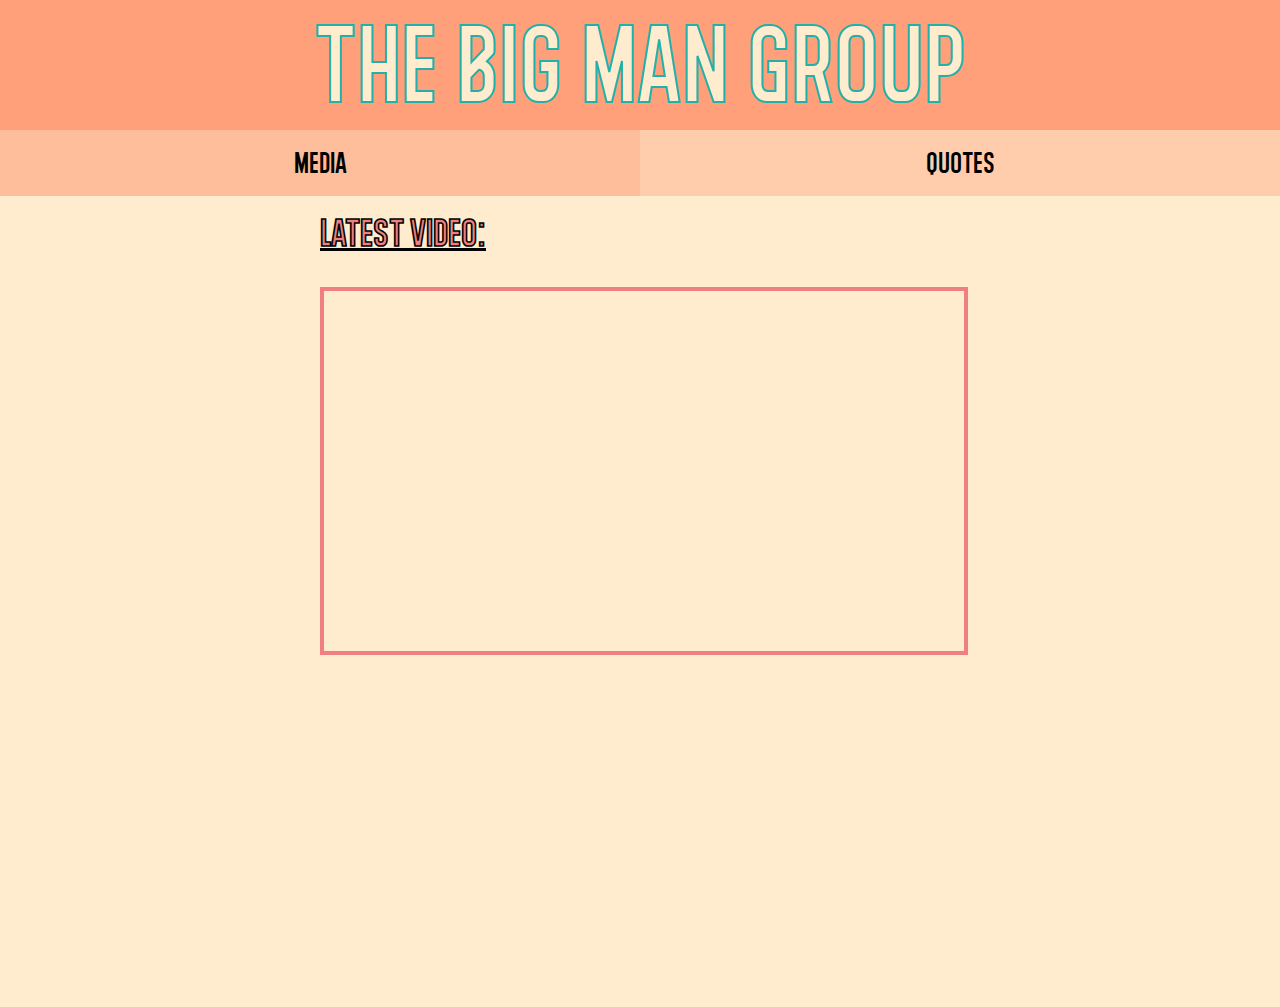
<file: index.html>
<html>
    <head>
        <title>The Big Man Group</title>
        <link rel="stylesheet" href="styles/index.min.css">
        <link href="styles/BrooklineWebkit/stylesheet.css" rel="stylesheet">
        <link rel="icon" type="image/png" href="images/favicon.png"/>
    </head>

    <body onload="clickDefault()">
        <!--Header bar and tabs-->
        <div class="header">
            <p id="hdrbmg">The Big Man Group</p>
            <div class="tabsystem">
                <button class="tabButt" id="default" onclick="tabSelect(event,'media')">Media</button>
                <button class="tabButt" onclick="tabSelect(event,'quotes')">Quotes</button>
            </div>
        </div>
        <!--Media container div-->
        <div id="media" class="content">
            <div class="latest"><p id="latetext">Latest video:</p></div>
            <div class='embed-container'>
                <iframe src='https://www.youtube.com/embed/F0T4ikZCECk' frameborder='0' allowfullscreen></iframe>
            </div>
        </div>
        <!--Quote generator div-->
        <div id="quotes" class="content">
            <h1 id="text-quo">Big Man Quote</h1>
            <h2 id="bigquote">If you're seeing this, our generator failed to generate a quote! That's an oopsie.</h2>
            <h3 id="quoteman">Oopsie doopsie we did a big stinky!</h3>
            <button id="newQuote" onclick="getQuote()">Get new quote</button>
        </div>
        <script src="scripts/index.min.js"></script>
    </body>
</html>
</file>
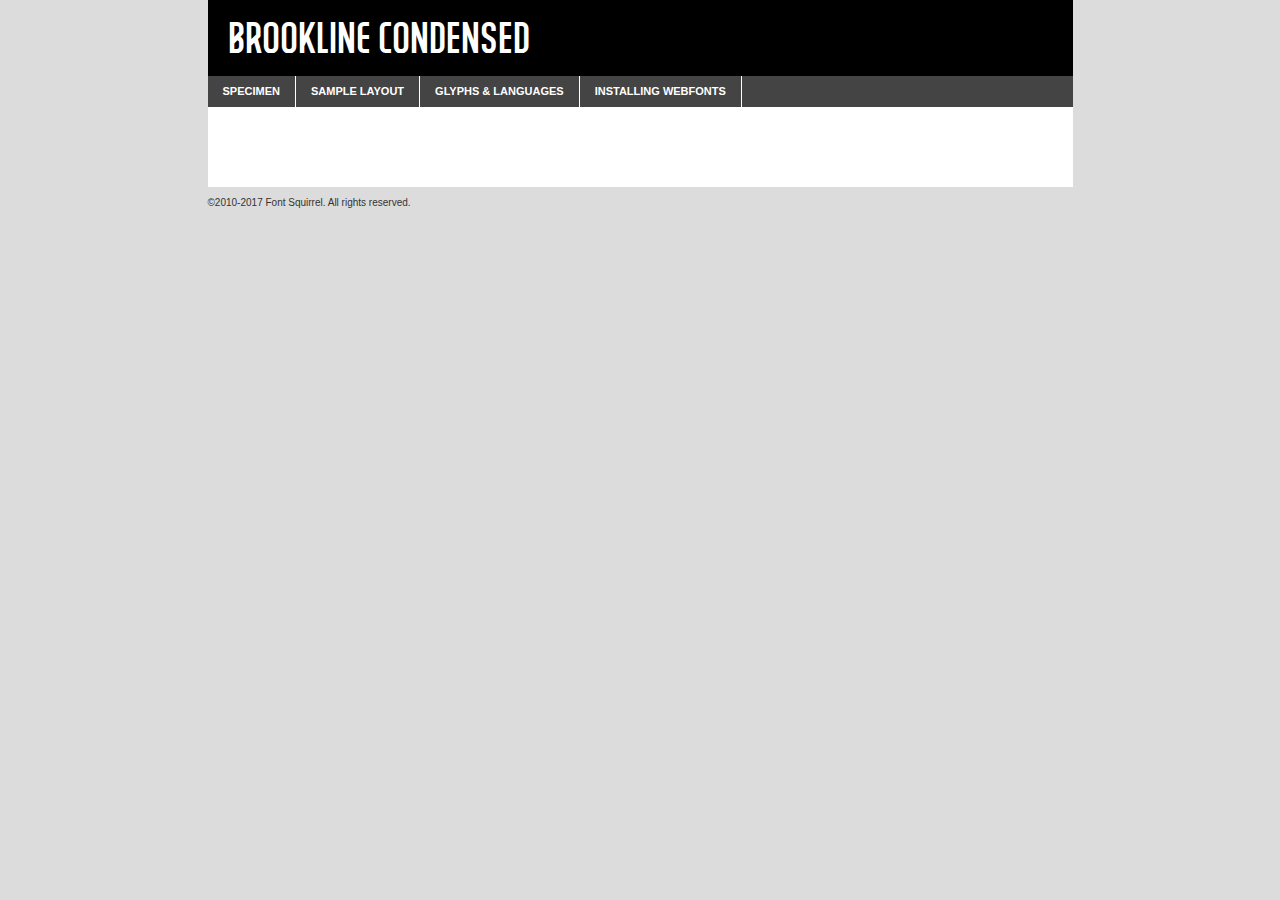
<file: BrooklineWebkit/brookline-demo.html>
<!DOCTYPE html PUBLIC "-//W3C//DTD XHTML 1.0 Transitional//EN"
	"http://www.w3.org/TR/xhtml1/DTD/xhtml1-transitional.dtd">

<html xmlns="http://www.w3.org/1999/xhtml" xml:lang="en" lang="en">
<head>
	<meta http-equiv="Content-Type" content="text/html; charset=utf-8" />
	<script src="http://ajax.googleapis.com/ajax/libs/jquery/1.7.2/jquery.min.js" type="text/javascript" charset="utf-8"></script>
	<script type="text/javascript">
	(function($){$.fn.easyTabs=function(option){var param=jQuery.extend({fadeSpeed:"fast",defaultContent:1,activeClass:'active'},option);$(this).each(function(){var thisId="#"+this.id;if(param.defaultContent==''){param.defaultContent=1;}
	if(typeof param.defaultContent=="number")
	{var defaultTab=$(thisId+" .tabs li:eq("+(param.defaultContent-1)+") a").attr('href').substr(1);}else{var defaultTab=param.defaultContent;}
	$(thisId+" .tabs li a").each(function(){var tabToHide=$(this).attr('href').substr(1);$("#"+tabToHide).addClass('easytabs-tab-content');});hideAll();changeContent(defaultTab);function hideAll(){$(thisId+" .easytabs-tab-content").hide();}
	function changeContent(tabId){hideAll();$(thisId+" .tabs li").removeClass(param.activeClass);$(thisId+" .tabs li a[href=#"+tabId+"]").closest('li').addClass(param.activeClass);if(param.fadeSpeed!="none")
	{$(thisId+" #"+tabId).fadeIn(param.fadeSpeed);}else{$(thisId+" #"+tabId).show();}}
	$(thisId+" .tabs li").click(function(){var tabId=$(this).find('a').attr('href').substr(1);changeContent(tabId);return false;});});}})(jQuery);
	</script>
	<link rel="stylesheet" href="specimen_files/specimen_stylesheet.css" type="text/css" charset="utf-8" />
	<link rel="stylesheet" href="stylesheet.css" type="text/css" charset="utf-8" />

	<style type="text/css">
					body{
				font-family: 'brooklinecondensed';
							}
		</style>

	<title>BROOKLINE Condensed Specimen</title>
	
	
	<script type="text/javascript" charset="utf-8">
		$(document).ready(function() {
			$('#container').easyTabs({defaultContent:1});
		});
	</script>
</head>

<body>
<div id="container">
	<div id="header">
		BROOKLINE Condensed	</div>
	<ul class="tabs">
		<li><a href="#specimen">Specimen</a></li>
		<li><a href="#layout">Sample Layout</a></li>
				<li><a href="#glyphs">Glyphs &amp; Languages</a></li>
		<li><a href="#installing">Installing Webfonts</a></li>
		
	</ul>
	
	<div id="main_content">

		
			<div id="specimen">
		
				<div class="section">
					<div class="grid12 firstcol">
						<div class="huge">AaBb</div>
					</div>
				</div>
		
				<div class="section">
					<div class="glyph_range">A&#x200B;B&#x200b;C&#x200b;D&#x200b;E&#x200b;F&#x200b;G&#x200b;H&#x200b;I&#x200b;J&#x200b;K&#x200b;L&#x200b;M&#x200b;N&#x200b;O&#x200b;P&#x200b;Q&#x200b;R&#x200b;S&#x200b;T&#x200b;U&#x200b;V&#x200b;W&#x200b;X&#x200b;Y&#x200b;Z&#x200b;a&#x200b;b&#x200b;c&#x200b;d&#x200b;e&#x200b;f&#x200b;g&#x200b;h&#x200b;i&#x200b;j&#x200b;k&#x200b;l&#x200b;m&#x200b;n&#x200b;o&#x200b;p&#x200b;q&#x200b;r&#x200b;s&#x200b;t&#x200b;u&#x200b;v&#x200b;w&#x200b;x&#x200b;y&#x200b;z&#x200b;1&#x200b;2&#x200b;3&#x200b;4&#x200b;5&#x200b;6&#x200b;7&#x200b;8&#x200b;9&#x200b;0&#x200b;&amp;&#x200b;.&#x200b;,&#x200b;?&#x200b;!&#x200b;&#64;&#x200b;(&#x200b;)&#x200b;#&#x200b;$&#x200b;%&#x200b;*&#x200b;+&#x200b;-&#x200b;=&#x200b;:&#x200b;;</div>
				</div>
				<div class="section">
					<div class="grid12 firstcol">
						<table class="sample_table">
							<tr><td>10</td><td class="size10">abcdefghijklmnopqrstuvwxyzABCDEFGHIJKLMNOPQRSTUVWXYZ0123456789abcdefghijklmnopqrstuvwxyzABCDEFGHIJKLMNOPQRSTUVWXYZ0123456789abcdefghijklmnopqrstuvwxyzABCDEFGHIJKLMNOPQRSTUVWXYZ</td></tr>
							<tr><td>11</td><td class="size11">abcdefghijklmnopqrstuvwxyzABCDEFGHIJKLMNOPQRSTUVWXYZ0123456789abcdefghijklmnopqrstuvwxyzABCDEFGHIJKLMNOPQRSTUVWXYZ0123456789abcdefghijklmnopqrstuvwxyzABCDEFGHIJKLMNOPQRSTUVWXYZ</td></tr>
							<tr><td>12</td><td class="size12">abcdefghijklmnopqrstuvwxyzABCDEFGHIJKLMNOPQRSTUVWXYZ0123456789abcdefghijklmnopqrstuvwxyzABCDEFGHIJKLMNOPQRSTUVWXYZ0123456789abcdefghijklmnopqrstuvwxyzABCDEFGHIJKLMNOPQRSTUVWXYZ</td></tr>
							<tr><td>13</td><td class="size13">abcdefghijklmnopqrstuvwxyzABCDEFGHIJKLMNOPQRSTUVWXYZ0123456789abcdefghijklmnopqrstuvwxyzABCDEFGHIJKLMNOPQRSTUVWXYZ0123456789abcdefghijklmnopqrstuvwxyzABCDEFGHIJKLMNOPQRSTUVWXYZ</td></tr>
							<tr><td>14</td><td class="size14">abcdefghijklmnopqrstuvwxyzABCDEFGHIJKLMNOPQRSTUVWXYZ0123456789abcdefghijklmnopqrstuvwxyzABCDEFGHIJKLMNOPQRSTUVWXYZ0123456789abcdefghijklmnopqrstuvwxyzABCDEFGHIJKLMNOPQRSTUVWXYZ</td></tr>
							<tr><td>16</td><td class="size16">abcdefghijklmnopqrstuvwxyzABCDEFGHIJKLMNOPQRSTUVWXYZ0123456789abcdefghijklmnopqrstuvwxyzABCDEFGHIJKLMNOPQRSTUVWXYZ</td></tr>
							<tr><td>18</td><td class="size18">abcdefghijklmnopqrstuvwxyzABCDEFGHIJKLMNOPQRSTUVWXYZ0123456789abcdefghijklmnopqrstuvwxyzABCDEFGHIJKLMNOPQRSTUVWXYZ</td></tr>
							<tr><td>20</td><td class="size20">abcdefghijklmnopqrstuvwxyzABCDEFGHIJKLMNOPQRSTUVWXYZ0123456789abcdefghijklmnopqrstuvwxyzABCDEFGHIJKLMNOPQRSTUVWXYZ</td></tr>
							<tr><td>24</td><td class="size24">abcdefghijklmnopqrstuvwxyzABCDEFGHIJKLMNOPQRSTUVWXYZ0123456789abcdefghijklmnopqrstuvwxyzABCDEFGHIJKLMNOPQRSTUVWXYZ</td></tr>
							<tr><td>30</td><td class="size30">abcdefghijklmnopqrstuvwxyzABCDEFGHIJKLMNOPQRSTUVWXYZ0123456789abcdefghijklmnopqrstuvwxyzABCDEFGHIJKLMNOPQRSTUVWXYZ</td></tr>
							<tr><td>36</td><td class="size36">abcdefghijklmnopqrstuvwxyzABCDEFGHIJKLMNOPQRSTUVWXYZ0123456789abcdefghijklmnopqrstuvwxyzABCDEFGHIJKLMNOPQRSTUVWXYZ</td></tr>
							<tr><td>48</td><td class="size48">abcdefghijklmnopqrstuvwxyzABCDEFGHIJKLMNOPQRSTUVWXYZ0123456789abcdefghijklmnopqrstuvwxyzABCDEFGHIJKLMNOPQRSTUVWXYZ</td></tr>
							<tr><td>60</td><td class="size60">abcdefghijklmnopqrstuvwxyzABCDEFGHIJKLMNOPQRSTUVWXYZ0123456789abcdefghijklmnopqrstuvwxyzABCDEFGHIJKLMNOPQRSTUVWXYZ</td></tr>
							<tr><td>72</td><td class="size72">abcdefghijklmnopqrstuvwxyzABCDEFGHIJKLMNOPQRSTUVWXYZ0123456789abcdefghijklmnopqrstuvwxyzABCDEFGHIJKLMNOPQRSTUVWXYZ</td></tr>
							<tr><td>90</td><td class="size90">abcdefghijklmnopqrstuvwxyzABCDEFGHIJKLMNOPQRSTUVWXYZ0123456789abcdefghijklmnopqrstuvwxyzABCDEFGHIJKLMNOPQRSTUVWXYZ</td></tr>
						</table>
				
					</div>
			
				</div>
		
		
		
								<div class="section" id="bodycomparison">


										<div id="xheight">
				<div class="fontbody">&#x25FC;&#x25FC;&#x25FC;&#x25FC;&#x25FC;&#x25FC;&#x25FC;&#x25FC;&#x25FC;&#x25FC;&#x25FC;&#x25FC;&#x25FC;&#x25FC;&#x25FC;&#x25FC;&#x25FC;&#x25FC;&#x25FC;&#x25FC;&#x25FC;&#x25FC;&#x25FC;&#x25FC;&#x25FC;&#x25FC;&#x25FC;&#x25FC;&#x25FC;&#x25FC;&#x25FC;&#x25FC;&#x25FC;&#x25FC;&#x25FC;&#x25FC;&#x25FC;&#x25FC;&#x25FC;&#x25FC;&#x25FC;&#x25FC;&#x25FC;&#x25FC;&#x25FC;&#x25FC;&#x25FC;&#x25FC;&#x25FC;&#x25FC;&#x25FC;&#x25FC;&#x25FC;&#x25FC;&#x25FC;&#x25FC;&#x25FC;&#x25FC;&#x25FC;&#x25FC;&#x25FC;&#x25FC;&#x25FC;&#x25FC;&#x25FC;&#x25FC;&#x25FC;&#x25FC;&#x25FC;&#x25FC;&#x25FC;&#x25FC;&#x25FC;&#x25FC;&#x25FC;&#x25FC;&#x25FC;&#x25FC;&#x25FC;&#x25FC;&#x25FC;&#x25FC;&#x25FC;&#x25FC;&#x25FC;&#x25FC;&#x25FC;&#x25FC;&#x25FC;&#x25FC;&#x25FC;&#x25FC;&#x25FC;&#x25FC;&#x25FC;&#x25FC;&#x25FC;&#x25FC;&#x25FC;body</div><div class="arialbody">body</div><div class="verdanabody">body</div><div class="georgiabody">body</div></div>
										<div class="fontbody" style="z-index:1">
											body<span>BROOKLINE Condensed</span>
										</div>
										<div class="arialbody" style="z-index:1">
											body<span>Arial</span>
										</div>
										<div class="verdanabody" style="z-index:1">
											body<span>Verdana</span>
										</div>
										<div class="georgiabody" style="z-index:1">
											body<span>Georgia</span>
										</div>



								</div>
		
		
				<div class="section psample psample_row1" id="">
					
					<div class="grid2 firstcol">
						<p class="size10"><span>10.</span>Aenean lacinia bibendum nulla sed consectetur. Fusce dapibus, tellus ac cursus commodo, tortor mauris condimentum nibh, ut fermentum massa justo sit amet risus. Nullam id dolor id nibh ultricies vehicula ut id elit. Cum sociis natoque penatibus et magnis dis parturient montes, nascetur ridiculus mus. Nulla vitae elit libero, a pharetra augue.</p>
			
					</div>
					<div class="grid3">
						<p class="size11"><span>11.</span>Aenean lacinia bibendum nulla sed consectetur. Fusce dapibus, tellus ac cursus commodo, tortor mauris condimentum nibh, ut fermentum massa justo sit amet risus. Nullam id dolor id nibh ultricies vehicula ut id elit. Cum sociis natoque penatibus et magnis dis parturient montes, nascetur ridiculus mus. Nulla vitae elit libero, a pharetra augue.</p>
			
					</div>
					<div class="grid3">
						<p class="size12"><span>12.</span>Aenean lacinia bibendum nulla sed consectetur. Fusce dapibus, tellus ac cursus commodo, tortor mauris condimentum nibh, ut fermentum massa justo sit amet risus. Nullam id dolor id nibh ultricies vehicula ut id elit. Cum sociis natoque penatibus et magnis dis parturient montes, nascetur ridiculus mus. Nulla vitae elit libero, a pharetra augue.</p>
			
					</div>
					<div class="grid4">
						<p class="size13"><span>13.</span>Aenean lacinia bibendum nulla sed consectetur. Fusce dapibus, tellus ac cursus commodo, tortor mauris condimentum nibh, ut fermentum massa justo sit amet risus. Nullam id dolor id nibh ultricies vehicula ut id elit. Cum sociis natoque penatibus et magnis dis parturient montes, nascetur ridiculus mus. Nulla vitae elit libero, a pharetra augue.</p>
			
					</div>
					<div class="white_blend"></div>
					
				</div>
				<div class="section psample psample_row2" id="">
					<div class="grid3 firstcol">
						<p class="size14"><span>14.</span>Aenean lacinia bibendum nulla sed consectetur. Fusce dapibus, tellus ac cursus commodo, tortor mauris condimentum nibh, ut fermentum massa justo sit amet risus. Nullam id dolor id nibh ultricies vehicula ut id elit. Cum sociis natoque penatibus et magnis dis parturient montes, nascetur ridiculus mus. Nulla vitae elit libero, a pharetra augue.</p>
			
					</div>
					<div class="grid4">
						<p class="size16"><span>16.</span>Aenean lacinia bibendum nulla sed consectetur. Fusce dapibus, tellus ac cursus commodo, tortor mauris condimentum nibh, ut fermentum massa justo sit amet risus. Nullam id dolor id nibh ultricies vehicula ut id elit. Cum sociis natoque penatibus et magnis dis parturient montes, nascetur ridiculus mus. Nulla vitae elit libero, a pharetra augue.</p>
			
					</div>
					<div class="grid5">
						<p class="size18"><span>18.</span>Aenean lacinia bibendum nulla sed consectetur. Fusce dapibus, tellus ac cursus commodo, tortor mauris condimentum nibh, ut fermentum massa justo sit amet risus. Nullam id dolor id nibh ultricies vehicula ut id elit. Cum sociis natoque penatibus et magnis dis parturient montes, nascetur ridiculus mus. Nulla vitae elit libero, a pharetra augue.</p>
			
					</div>

					<div class="white_blend"></div>

				</div>
				
				<div class="section psample psample_row3" id="">
					<div class="grid5 firstcol">
						<p class="size20"><span>20.</span>Aenean lacinia bibendum nulla sed consectetur. Fusce dapibus, tellus ac cursus commodo, tortor mauris condimentum nibh, ut fermentum massa justo sit amet risus. Nullam id dolor id nibh ultricies vehicula ut id elit. Cum sociis natoque penatibus et magnis dis parturient montes, nascetur ridiculus mus. Nulla vitae elit libero, a pharetra augue.</p>
					</div>
					<div class="grid7">
						<p class="size24"><span>24.</span>Aenean lacinia bibendum nulla sed consectetur. Fusce dapibus, tellus ac cursus commodo, tortor mauris condimentum nibh, ut fermentum massa justo sit amet risus. Nullam id dolor id nibh ultricies vehicula ut id elit. Cum sociis natoque penatibus et magnis dis parturient montes, nascetur ridiculus mus. Nulla vitae elit libero, a pharetra augue.</p>
					</div>
					
					<div class="white_blend"></div>
					
				</div>
				
				<div class="section psample psample_row4" id="">
					<div class="grid12 firstcol">
						<p class="size30"><span>30.</span>Aenean lacinia bibendum nulla sed consectetur. Fusce dapibus, tellus ac cursus commodo, tortor mauris condimentum nibh, ut fermentum massa justo sit amet risus. Nullam id dolor id nibh ultricies vehicula ut id elit. Cum sociis natoque penatibus et magnis dis parturient montes, nascetur ridiculus mus. Nulla vitae elit libero, a pharetra augue.</p>
					</div>
					<div class="white_blend"></div>
					
				</div>
				
				
				
				<div class="section psample psample_row1 fullreverse">
					<div class="grid2 firstcol">
						<p class="size10"><span>10.</span>Aenean lacinia bibendum nulla sed consectetur. Fusce dapibus, tellus ac cursus commodo, tortor mauris condimentum nibh, ut fermentum massa justo sit amet risus. Nullam id dolor id nibh ultricies vehicula ut id elit. Cum sociis natoque penatibus et magnis dis parturient montes, nascetur ridiculus mus. Nulla vitae elit libero, a pharetra augue.</p>
			
					</div>
					<div class="grid3">
						<p class="size11"><span>11.</span>Aenean lacinia bibendum nulla sed consectetur. Fusce dapibus, tellus ac cursus commodo, tortor mauris condimentum nibh, ut fermentum massa justo sit amet risus. Nullam id dolor id nibh ultricies vehicula ut id elit. Cum sociis natoque penatibus et magnis dis parturient montes, nascetur ridiculus mus. Nulla vitae elit libero, a pharetra augue.</p>
			
					</div>
					<div class="grid3">
						<p class="size12"><span>12.</span>Aenean lacinia bibendum nulla sed consectetur. Fusce dapibus, tellus ac cursus commodo, tortor mauris condimentum nibh, ut fermentum massa justo sit amet risus. Nullam id dolor id nibh ultricies vehicula ut id elit. Cum sociis natoque penatibus et magnis dis parturient montes, nascetur ridiculus mus. Nulla vitae elit libero, a pharetra augue.</p>
			
					</div>
					<div class="grid4">
						<p class="size13"><span>13.</span>Aenean lacinia bibendum nulla sed consectetur. Fusce dapibus, tellus ac cursus commodo, tortor mauris condimentum nibh, ut fermentum massa justo sit amet risus. Nullam id dolor id nibh ultricies vehicula ut id elit. Cum sociis natoque penatibus et magnis dis parturient montes, nascetur ridiculus mus. Nulla vitae elit libero, a pharetra augue.</p>
			
					</div>
					<div class="black_blend"></div>
					
				</div>
				
				<div class="section psample psample_row2 fullreverse">
					<div class="grid3 firstcol">
						<p class="size14"><span>14.</span>Aenean lacinia bibendum nulla sed consectetur. Fusce dapibus, tellus ac cursus commodo, tortor mauris condimentum nibh, ut fermentum massa justo sit amet risus. Nullam id dolor id nibh ultricies vehicula ut id elit. Cum sociis natoque penatibus et magnis dis parturient montes, nascetur ridiculus mus. Nulla vitae elit libero, a pharetra augue.</p>
			
					</div>
					<div class="grid4">
						<p class="size16"><span>16.</span>Aenean lacinia bibendum nulla sed consectetur. Fusce dapibus, tellus ac cursus commodo, tortor mauris condimentum nibh, ut fermentum massa justo sit amet risus. Nullam id dolor id nibh ultricies vehicula ut id elit. Cum sociis natoque penatibus et magnis dis parturient montes, nascetur ridiculus mus. Nulla vitae elit libero, a pharetra augue.</p>
			
					</div>
					<div class="grid5">
						<p class="size18"><span>18.</span>Aenean lacinia bibendum nulla sed consectetur. Fusce dapibus, tellus ac cursus commodo, tortor mauris condimentum nibh, ut fermentum massa justo sit amet risus. Nullam id dolor id nibh ultricies vehicula ut id elit. Cum sociis natoque penatibus et magnis dis parturient montes, nascetur ridiculus mus. Nulla vitae elit libero, a pharetra augue.</p>
			
					</div>
					<div class="black_blend"></div>

				</div>
				
				<div class="section psample fullreverse psample_row3" id="">
					<div class="grid5 firstcol">
						<p class="size20"><span>20.</span>Aenean lacinia bibendum nulla sed consectetur. Fusce dapibus, tellus ac cursus commodo, tortor mauris condimentum nibh, ut fermentum massa justo sit amet risus. Nullam id dolor id nibh ultricies vehicula ut id elit. Cum sociis natoque penatibus et magnis dis parturient montes, nascetur ridiculus mus. Nulla vitae elit libero, a pharetra augue.</p>
					</div>
					<div class="grid7">
						<p class="size24"><span>24.</span>Aenean lacinia bibendum nulla sed consectetur. Fusce dapibus, tellus ac cursus commodo, tortor mauris condimentum nibh, ut fermentum massa justo sit amet risus. Nullam id dolor id nibh ultricies vehicula ut id elit. Cum sociis natoque penatibus et magnis dis parturient montes, nascetur ridiculus mus. Nulla vitae elit libero, a pharetra augue.</p>
					</div>
					
					<div class="black_blend"></div>
					
				</div>
				
				<div class="section psample fullreverse psample_row4" id="" style="border-bottom: 20px #000 solid;">
					<div class="grid12 firstcol">
						<p class="size30"><span>30.</span>Aenean lacinia bibendum nulla sed consectetur. Fusce dapibus, tellus ac cursus commodo, tortor mauris condimentum nibh, ut fermentum massa justo sit amet risus. Nullam id dolor id nibh ultricies vehicula ut id elit. Cum sociis natoque penatibus et magnis dis parturient montes, nascetur ridiculus mus. Nulla vitae elit libero, a pharetra augue.</p>
					</div>
					<div class="black_blend"></div>
					
				</div>
				
				
				
				
			</div>
			
			<div id="layout">
				
				<div class="section">
					
					<div class="grid12 firstcol">
						<h1>Lorem Ipsum Dolor</h1>
						<h2>Etiam porta sem malesuada magna mollis euismod</h2>
						
						<p class="byline">By <a href="#link">Aenean Lacinia</a></p>
					</div>
				</div>
				<div class="section">
					<div class="grid8 firstcol">
						<p class="large">Donec sed odio dui. Morbi leo risus, porta ac consectetur ac, vestibulum at eros. Fusce dapibus, tellus ac cursus commodo, tortor mauris condimentum nibh, ut fermentum massa justo sit amet risus. </p>

						
						<h3>Pellentesque ornare sem</h3>

						<p>Maecenas sed diam eget risus varius blandit sit amet non magna. Maecenas faucibus mollis interdum. Donec ullamcorper nulla non metus auctor fringilla. Nullam id dolor id nibh ultricies vehicula ut id elit. Nullam id dolor id nibh ultricies vehicula ut id elit. </p>

						<p>Aenean eu leo quam. Pellentesque ornare sem lacinia quam venenatis vestibulum. Lorem ipsum dolor sit amet, consectetur adipiscing elit. Cum sociis natoque penatibus et magnis dis parturient montes, nascetur ridiculus mus. </p>

						<p>Nulla vitae elit libero, a pharetra augue. Praesent commodo cursus magna, vel scelerisque nisl consectetur et. Aenean lacinia bibendum nulla sed consectetur. </p>

						<p>Nullam quis risus eget urna mollis ornare vel eu leo. Nullam quis risus eget urna mollis ornare vel eu leo. Maecenas sed diam eget risus varius blandit sit amet non magna. Donec ullamcorper nulla non metus auctor fringilla. </p>

						<h3>Cras mattis consectetur</h3>

						<p>Aenean eu leo quam. Pellentesque ornare sem lacinia quam venenatis vestibulum. Aenean lacinia bibendum nulla sed consectetur. Integer posuere erat a ante venenatis dapibus posuere velit aliquet. Cras mattis consectetur purus sit amet fermentum. </p>

						<p>Nullam id dolor id nibh ultricies vehicula ut id elit. Nullam quis risus eget urna mollis ornare vel eu leo. Cras mattis consectetur purus sit amet fermentum.</p>
					</div>
					
					<div class="grid4 sidebar">
						
						<div class="box reverse">
							<p class="last">Nullam quis risus eget urna mollis ornare vel eu leo. Donec ullamcorper nulla non metus auctor fringilla. Cras mattis consectetur purus sit amet fermentum. Sed posuere consectetur est at lobortis. Lorem ipsum dolor sit amet, consectetur adipiscing elit. </p>
						</div>
						
						<p class="caption">Maecenas sed diam eget risus varius.</p>

						<p>Vestibulum id ligula porta felis euismod semper. Integer posuere erat a ante venenatis dapibus posuere velit aliquet. Vestibulum id ligula porta felis euismod semper. Sed posuere consectetur est at lobortis. Maecenas sed diam eget risus varius blandit sit amet non magna. Fusce dapibus, tellus ac cursus commodo, tortor mauris condimentum nibh, ut fermentum massa justo sit amet risus. </p>

					

						<p>Duis mollis, est non commodo luctus, nisi erat porttitor ligula, eget lacinia odio sem nec elit. Aenean lacinia bibendum nulla sed consectetur. Vivamus sagittis lacus vel augue laoreet rutrum faucibus dolor auctor. Aenean lacinia bibendum nulla sed consectetur. Nullam quis risus eget urna mollis ornare vel eu leo. </p>

						<p>Praesent commodo cursus magna, vel scelerisque nisl consectetur et. Donec ullamcorper nulla non metus auctor fringilla. Maecenas faucibus mollis interdum. Fusce dapibus, tellus ac cursus commodo, tortor mauris condimentum nibh, ut fermentum massa justo sit amet risus. </p>

					</div>
				</div>
				
			</div>


			



		<div id="glyphs">
			<div class="section">
				<div class="grid12 firstcol">
			
				<h1>Language Support</h1>
				<p>The subset of BROOKLINE Condensed in this kit supports the following languages:<br />
			
					Albanian, Basque, Breton, Chamorro, Danish, Dutch, English, Finnish, French, Frisian, Galician, Italian, Malagasy, Norwegian, Portuguese, Spanish, Alsatian, Aragonese, Arapaho, Arrernte, Asturian, Aymara, Bislama, Cebuano, Corsican, Fijian, French_creole, Genoese, Gilbertese, Greenlandic, Haitian_creole, Hiligaynon, Hmong, Hopi, Ibanag, Iloko_ilokano, Indonesian, Interglossa_glosa, Interlingua, Irish_gaelic, Jerriais, Lojban, Lombard, Luxembourgeois, Manx, Mohawk, Norfolk_pitcairnese, Occitan, Oromo, Pangasinan, Papiamento, Piedmontese, Potawatomi, Rhaeto-romance, Romansh, Rotokas, Sami_lule, Samoan, Sardinian, Scots_gaelic, Seychelles_creole, Shona, Sicilian, Somali, Southern_ndebele, Swahili, Swati_swazi, Tagalog_filipino_pilipino, Tetum, Tok_pisin, Uyghur_latinized, Volapuk, Walloon, Warlpiri, Xhosa, Yapese, Zulu, Latinbasic, Ubasic, Demo				</p>
				<h1>Glyph Chart</h1>
				<p>The subset of BROOKLINE Condensed in this kit includes all the glyphs listed below. Unicode entities are included above each glyph to help you insert individual characters into your layout.</p>
				<div id="glyph_chart">
			
																				 <div><p>&amp;#32;</p>&#32;</div>
																				 <div><p>&amp;#33;</p>&#33;</div>
																				 <div><p>&amp;#34;</p>&#34;</div>
																				 <div><p>&amp;#35;</p>&#35;</div>
																				 <div><p>&amp;#36;</p>&#36;</div>
																				 <div><p>&amp;#37;</p>&#37;</div>
																				 <div><p>&amp;#38;</p>&#38;</div>
																				 <div><p>&amp;#39;</p>&#39;</div>
																				 <div><p>&amp;#40;</p>&#40;</div>
																				 <div><p>&amp;#41;</p>&#41;</div>
																				 <div><p>&amp;#42;</p>&#42;</div>
																				 <div><p>&amp;#43;</p>&#43;</div>
																				 <div><p>&amp;#44;</p>&#44;</div>
																				 <div><p>&amp;#45;</p>&#45;</div>
																				 <div><p>&amp;#46;</p>&#46;</div>
																				 <div><p>&amp;#47;</p>&#47;</div>
																				 <div><p>&amp;#48;</p>&#48;</div>
																				 <div><p>&amp;#49;</p>&#49;</div>
																				 <div><p>&amp;#50;</p>&#50;</div>
																				 <div><p>&amp;#51;</p>&#51;</div>
																				 <div><p>&amp;#52;</p>&#52;</div>
																				 <div><p>&amp;#53;</p>&#53;</div>
																				 <div><p>&amp;#54;</p>&#54;</div>
																				 <div><p>&amp;#55;</p>&#55;</div>
																				 <div><p>&amp;#56;</p>&#56;</div>
																				 <div><p>&amp;#57;</p>&#57;</div>
																				 <div><p>&amp;#58;</p>&#58;</div>
																				 <div><p>&amp;#59;</p>&#59;</div>
																				 <div><p>&amp;#60;</p>&#60;</div>
																				 <div><p>&amp;#61;</p>&#61;</div>
																				 <div><p>&amp;#62;</p>&#62;</div>
																				 <div><p>&amp;#63;</p>&#63;</div>
																				 <div><p>&amp;#64;</p>&#64;</div>
																				 <div><p>&amp;#65;</p>&#65;</div>
																				 <div><p>&amp;#66;</p>&#66;</div>
																				 <div><p>&amp;#67;</p>&#67;</div>
																				 <div><p>&amp;#68;</p>&#68;</div>
																				 <div><p>&amp;#69;</p>&#69;</div>
																				 <div><p>&amp;#70;</p>&#70;</div>
																				 <div><p>&amp;#71;</p>&#71;</div>
																				 <div><p>&amp;#72;</p>&#72;</div>
																				 <div><p>&amp;#73;</p>&#73;</div>
																				 <div><p>&amp;#74;</p>&#74;</div>
																				 <div><p>&amp;#75;</p>&#75;</div>
																				 <div><p>&amp;#76;</p>&#76;</div>
																				 <div><p>&amp;#77;</p>&#77;</div>
																				 <div><p>&amp;#78;</p>&#78;</div>
																				 <div><p>&amp;#79;</p>&#79;</div>
																				 <div><p>&amp;#80;</p>&#80;</div>
																				 <div><p>&amp;#81;</p>&#81;</div>
																				 <div><p>&amp;#82;</p>&#82;</div>
																				 <div><p>&amp;#83;</p>&#83;</div>
																				 <div><p>&amp;#84;</p>&#84;</div>
																				 <div><p>&amp;#85;</p>&#85;</div>
																				 <div><p>&amp;#86;</p>&#86;</div>
																				 <div><p>&amp;#87;</p>&#87;</div>
																				 <div><p>&amp;#88;</p>&#88;</div>
																				 <div><p>&amp;#89;</p>&#89;</div>
																				 <div><p>&amp;#90;</p>&#90;</div>
																				 <div><p>&amp;#91;</p>&#91;</div>
																				 <div><p>&amp;#92;</p>&#92;</div>
																				 <div><p>&amp;#93;</p>&#93;</div>
																				 <div><p>&amp;#94;</p>&#94;</div>
																				 <div><p>&amp;#95;</p>&#95;</div>
																				 <div><p>&amp;#96;</p>&#96;</div>
																				 <div><p>&amp;#97;</p>&#97;</div>
																				 <div><p>&amp;#98;</p>&#98;</div>
																				 <div><p>&amp;#99;</p>&#99;</div>
																				 <div><p>&amp;#100;</p>&#100;</div>
																				 <div><p>&amp;#101;</p>&#101;</div>
																				 <div><p>&amp;#102;</p>&#102;</div>
																				 <div><p>&amp;#103;</p>&#103;</div>
																				 <div><p>&amp;#104;</p>&#104;</div>
																				 <div><p>&amp;#105;</p>&#105;</div>
																				 <div><p>&amp;#106;</p>&#106;</div>
																				 <div><p>&amp;#107;</p>&#107;</div>
																				 <div><p>&amp;#108;</p>&#108;</div>
																				 <div><p>&amp;#109;</p>&#109;</div>
																				 <div><p>&amp;#110;</p>&#110;</div>
																				 <div><p>&amp;#111;</p>&#111;</div>
																				 <div><p>&amp;#112;</p>&#112;</div>
																				 <div><p>&amp;#113;</p>&#113;</div>
																				 <div><p>&amp;#114;</p>&#114;</div>
																				 <div><p>&amp;#115;</p>&#115;</div>
																				 <div><p>&amp;#116;</p>&#116;</div>
																				 <div><p>&amp;#117;</p>&#117;</div>
																				 <div><p>&amp;#118;</p>&#118;</div>
																				 <div><p>&amp;#119;</p>&#119;</div>
																				 <div><p>&amp;#120;</p>&#120;</div>
																				 <div><p>&amp;#121;</p>&#121;</div>
																				 <div><p>&amp;#122;</p>&#122;</div>
																				 <div><p>&amp;#123;</p>&#123;</div>
																				 <div><p>&amp;#124;</p>&#124;</div>
																				 <div><p>&amp;#125;</p>&#125;</div>
																				 <div><p>&amp;#126;</p>&#126;</div>
																				 <div><p>&amp;#160;</p>&#160;</div>
																				 <div><p>&amp;#161;</p>&#161;</div>
																				 <div><p>&amp;#162;</p>&#162;</div>
																				 <div><p>&amp;#163;</p>&#163;</div>
																				 <div><p>&amp;#165;</p>&#165;</div>
																				 <div><p>&amp;#167;</p>&#167;</div>
																				 <div><p>&amp;#168;</p>&#168;</div>
																				 <div><p>&amp;#169;</p>&#169;</div>
																				 <div><p>&amp;#171;</p>&#171;</div>
																				 <div><p>&amp;#173;</p>&#173;</div>
																				 <div><p>&amp;#174;</p>&#174;</div>
																				 <div><p>&amp;#180;</p>&#180;</div>
																				 <div><p>&amp;#184;</p>&#184;</div>
																				 <div><p>&amp;#187;</p>&#187;</div>
																				 <div><p>&amp;#191;</p>&#191;</div>
																				 <div><p>&amp;#192;</p>&#192;</div>
																				 <div><p>&amp;#193;</p>&#193;</div>
																				 <div><p>&amp;#194;</p>&#194;</div>
																				 <div><p>&amp;#195;</p>&#195;</div>
																				 <div><p>&amp;#196;</p>&#196;</div>
																				 <div><p>&amp;#197;</p>&#197;</div>
																				 <div><p>&amp;#198;</p>&#198;</div>
																				 <div><p>&amp;#199;</p>&#199;</div>
																				 <div><p>&amp;#200;</p>&#200;</div>
																				 <div><p>&amp;#201;</p>&#201;</div>
																				 <div><p>&amp;#202;</p>&#202;</div>
																				 <div><p>&amp;#203;</p>&#203;</div>
																				 <div><p>&amp;#204;</p>&#204;</div>
																				 <div><p>&amp;#205;</p>&#205;</div>
																				 <div><p>&amp;#206;</p>&#206;</div>
																				 <div><p>&amp;#207;</p>&#207;</div>
																				 <div><p>&amp;#208;</p>&#208;</div>
																				 <div><p>&amp;#209;</p>&#209;</div>
																				 <div><p>&amp;#210;</p>&#210;</div>
																				 <div><p>&amp;#211;</p>&#211;</div>
																				 <div><p>&amp;#212;</p>&#212;</div>
																				 <div><p>&amp;#213;</p>&#213;</div>
																				 <div><p>&amp;#214;</p>&#214;</div>
																				 <div><p>&amp;#216;</p>&#216;</div>
																				 <div><p>&amp;#217;</p>&#217;</div>
																				 <div><p>&amp;#218;</p>&#218;</div>
																				 <div><p>&amp;#219;</p>&#219;</div>
																				 <div><p>&amp;#220;</p>&#220;</div>
																				 <div><p>&amp;#221;</p>&#221;</div>
																				 <div><p>&amp;#224;</p>&#224;</div>
																				 <div><p>&amp;#225;</p>&#225;</div>
																				 <div><p>&amp;#226;</p>&#226;</div>
																				 <div><p>&amp;#227;</p>&#227;</div>
																				 <div><p>&amp;#228;</p>&#228;</div>
																				 <div><p>&amp;#229;</p>&#229;</div>
																				 <div><p>&amp;#230;</p>&#230;</div>
																				 <div><p>&amp;#231;</p>&#231;</div>
																				 <div><p>&amp;#232;</p>&#232;</div>
																				 <div><p>&amp;#233;</p>&#233;</div>
																				 <div><p>&amp;#234;</p>&#234;</div>
																				 <div><p>&amp;#235;</p>&#235;</div>
																				 <div><p>&amp;#236;</p>&#236;</div>
																				 <div><p>&amp;#237;</p>&#237;</div>
																				 <div><p>&amp;#238;</p>&#238;</div>
																				 <div><p>&amp;#239;</p>&#239;</div>
																				 <div><p>&amp;#241;</p>&#241;</div>
																				 <div><p>&amp;#242;</p>&#242;</div>
																				 <div><p>&amp;#243;</p>&#243;</div>
																				 <div><p>&amp;#244;</p>&#244;</div>
																				 <div><p>&amp;#245;</p>&#245;</div>
																				 <div><p>&amp;#246;</p>&#246;</div>
																				 <div><p>&amp;#248;</p>&#248;</div>
																				 <div><p>&amp;#249;</p>&#249;</div>
																				 <div><p>&amp;#250;</p>&#250;</div>
																				 <div><p>&amp;#251;</p>&#251;</div>
																				 <div><p>&amp;#252;</p>&#252;</div>
																				 <div><p>&amp;#253;</p>&#253;</div>
																				 <div><p>&amp;#255;</p>&#255;</div>
																				 <div><p>&amp;#338;</p>&#338;</div>
																				 <div><p>&amp;#339;</p>&#339;</div>
																				 <div><p>&amp;#376;</p>&#376;</div>
																				 <div><p>&amp;#710;</p>&#710;</div>
																				 <div><p>&amp;#732;</p>&#732;</div>
																				 <div><p>&amp;#8192;</p>&#8192;</div>
																				 <div><p>&amp;#8193;</p>&#8193;</div>
																				 <div><p>&amp;#8194;</p>&#8194;</div>
																				 <div><p>&amp;#8195;</p>&#8195;</div>
																				 <div><p>&amp;#8196;</p>&#8196;</div>
																				 <div><p>&amp;#8197;</p>&#8197;</div>
																				 <div><p>&amp;#8198;</p>&#8198;</div>
																				 <div><p>&amp;#8199;</p>&#8199;</div>
																				 <div><p>&amp;#8200;</p>&#8200;</div>
																				 <div><p>&amp;#8201;</p>&#8201;</div>
																				 <div><p>&amp;#8202;</p>&#8202;</div>
																				 <div><p>&amp;#8208;</p>&#8208;</div>
																				 <div><p>&amp;#8209;</p>&#8209;</div>
																				 <div><p>&amp;#8210;</p>&#8210;</div>
																				 <div><p>&amp;#8211;</p>&#8211;</div>
																				 <div><p>&amp;#8212;</p>&#8212;</div>
																				 <div><p>&amp;#8239;</p>&#8239;</div>
																				 <div><p>&amp;#8249;</p>&#8249;</div>
																				 <div><p>&amp;#8250;</p>&#8250;</div>
																				 <div><p>&amp;#8287;</p>&#8287;</div>
																				 <div><p>&amp;#8364;</p>&#8364;</div>
																				 <div><p>&amp;#9724;</p>&#9724;</div>
																																																</div>	
				</div>
		
		
			</div>
		</div>
		
		
		<div id="specs">
			
		</div>
	
		<div id="installing">
			<div class="section">
				<div class="grid7 firstcol">
					<h1>Installing Webfonts</h1>
					
					<p>Webfonts are supported by all major browser platforms but not all in the same way. There are currently four different font formats that must be included in order to target all browsers. This includes TTF, WOFF, EOT and SVG.</p>
					
					<h2>1. Upload your webfonts</h2>
					<p>You must upload your webfont kit to your website. They should be in or near the same directory as your CSS files.</p>
					
					<h2>2. Include the webfont stylesheet</h2>
					<p>A special CSS @font-face declaration helps the various browsers select the appropriate font it needs without causing you a bunch of headaches. Learn more about this syntax by reading the <a href="https://www.fontspring.com/blog/further-hardening-of-the-bulletproof-syntax">Fontspring blog post</a> about it. The code for it is as follows:</p>


<code>
@font-face{ 
	font-family: 'MyWebFont';
	src: url('WebFont.eot');
	src: url('WebFont.eot?#iefix') format('embedded-opentype'),
	     url('WebFont.woff') format('woff'),
	     url('WebFont.ttf') format('truetype'),
	     url('WebFont.svg#webfont') format('svg');
}
</code>

	<p>We've already gone ahead and generated the code for you. All you have to do is link to the stylesheet in your HTML, like this:</p>
	<code>&lt;link rel=&quot;stylesheet&quot; href=&quot;stylesheet.css&quot; type=&quot;text/css&quot; charset=&quot;utf-8&quot; /&gt;</code>

					<h2>3. Modify your own stylesheet</h2>
					<p>To take advantage of your new fonts, you must tell your stylesheet to use them. Look at the original @font-face declaration above and find the property called "font-family." The name linked there will be what you use to reference the font. Prepend that webfont name to the font stack in the "font-family" property, inside the selector you want to change. For example:</p>
<code>p { font-family: 'WebFont', Arial, sans-serif; }</code>

<h2>4. Test</h2>
<p>Getting webfonts to work cross-browser <em>can</em> be tricky. Use the information in the sidebar to help you if you find that fonts aren't loading in a particular browser.</p>
				</div>
				
				<div class="grid5 sidebar">
					<div class="box">
						<h2>Troubleshooting<br />Font-Face Problems</h2>
						<p>Having trouble getting your webfonts to load in your new website? Here are some tips to sort out what might be the problem.</p>

						<h3>Fonts not showing in any browser</h3>

						<p>This sounds like you need to work on the plumbing. You either did not upload the fonts to the correct directory, or you did not link the fonts properly in the CSS. If you've confirmed that all this is correct and you still have a problem, take a look at your .htaccess file and see if requests are getting intercepted.</p>

						<h3>Fonts not loading in iPhone or iPad</h3>

						<p>The most common problem here is that you are serving the fonts from an IIS server. IIS refuses to serve files that have unknown MIME types. If that is the case, you must set the MIME type for SVG to "image/svg+xml" in the server settings. Follow these instructions from Microsoft if you need help.</p>

						<h3>Fonts not loading in Firefox</h3>

						<p>The primary reason for this failure? You are still using a version Firefox older than 3.5. So upgrade already! If that isn't it, then you are very likely serving fonts from a different domain. Firefox requires that all font assets be served from the same domain. Lastly it is possible that you need to add WOFF to your list of MIME types (if you are serving via IIS.)</p>

						<h3>Fonts not loading in IE</h3>

						<p>Are you looking at Internet Explorer on an actual Windows machine or are you cheating by using a service like Adobe BrowserLab? Many of these screenshot services do not render @font-face for IE. Best to test it on a real machine.</p>

						<h3>Fonts not loading in IE9</h3>

						<p>IE9, like Firefox, requires that fonts be served from the same domain as the website. Make sure that is the case.</p>
					</div>
				</div>
			</div>
			
		</div>
	
	</div>
	<div id="footer">
		<p>&copy;2010-2017 Font Squirrel. All rights reserved.</p>
	</div>
</div>
</body>
</html>
</file>
<file: styles/BrooklineWebkit/stylesheet.css>
/*! Generated by Font Squirrel (https://www.fontsquirrel.com) on July 3, 2020 */



@font-face {
    font-family: 'brooklinecondensed';
    src: url('brookline-webfont.woff2') format('woff2'),
         url('brookline-webfont.woff') format('woff');
    font-weight: normal;
    font-style: normal;

}
</file>
<file: BrooklineWebkit/stylesheet.css>
/*! Generated by Font Squirrel (https://www.fontsquirrel.com) on July 3, 2020 */



@font-face {
    font-family: 'brooklinecondensed';
    src: url('brookline-webfont.woff2') format('woff2'),
         url('brookline-webfont.woff') format('woff');
    font-weight: normal;
    font-style: normal;

}
</file>
<file: styles/index.min.css>
body{width:100%;margin:0;padding:0;overflow-x:hidden;background-color:#ffebcd}.header{position:relative;background-color:#ffa07a;color:#ffebcd;width:100%;text-align:center}#hdrbmg{font-size:5.63em;padding:1pt;-webkit-text-stroke:2px #20b2aa;margin:0}#hdrbmg,.latest,.tabsystem button{font-family:'brooklinecondensed'}.latest{position:relative;left:25%;padding-bottom:0;font-size:2em;text-decoration:underline;color:#f08080;-webkit-text-stroke:.05em #000;width:75%}.embed-container{position:relative;padding-bottom:56.25%;height:0;padding-top:0;overflow:hidden;max-width:100%}.embed-container embed,.embed-container iframe,.embed-container object{position:absolute;top:0;left:25%;width:50%;height:50%;border:.25em solid #f08080}.tabsystem{background-color:#ffcdac;margin-bottom:5em}.tabsystem button{background-color:inherit;float:left;border:0;outline:0;cursor:pointer;padding:16px 14px;width:50%;transition:.3s;font-size:1.5em}#newQuote:hover,.tabsystem button:hover{text-decoration:underline;background-color:#ffaf8b}.tabsystem button.active{background-color:#ffbe9b}#quotes{padding-top:40px;padding-bottom:240px;background-image:url(../images/mountain.jpg);background-repeat:no-repeat;background-size:cover;text-align:center}#text-quo{font-size:5em;font-family:'brooklinecondensed';text-decoration:underline}#bigquote{font-family:'Impact';padding-left:20px;padding-right:20px;font-size:3.5em;color:#fff;font-weight:700;-webkit-text-stroke:1px #000}#newQuote,#quoteman{font-family:'brooklinecondensed'}#quoteman{font-size:2.5em;color:#daa520}#newQuote{padding:.5em;background-color:#ffebcd;font-size:25px;text-decoration:none}#newQuote:hover{background-color:#ffcc80;cursor:pointer}
</file>
<file: BrooklineWebkit/specimen_files/specimen_stylesheet.css>
@import url('grid_12-825-55-15.css');

/*  
	CSS Reset by Eric Meyer - Released under Public Domain
    http://meyerweb.com/eric/tools/css/reset/
*/
html, body, div, span, applet, object, iframe,
h1, h2, h3, h4, h5, h6, p, blockquote, pre,
a, abbr, acronym, address, big, cite, code,
del, dfn, em, font, img, ins, kbd, q, s, samp,
small, strike, strong, sub, sup, tt, var,
b, u, i, center, dl, dt, dd, ol, ul, li,
fieldset, form, label, legend, table, 
caption, tbody, tfoot, thead, tr, th, td 
                  {margin: 0;padding: 0;border: 0;outline: 0;
                  font-size: 100%;vertical-align: baseline;
                  background: transparent;}
body              {line-height: 1;}
ol, ul            {list-style: none;}
blockquote, q     {quotes: none;}
blockquote:before, blockquote:after,
q:before, q:after {content: '';	content: none;}
:focus            {outline: 0;}
ins               {text-decoration: none;}
del               {text-decoration: line-through;}
table             {border-collapse: collapse;border-spacing: 0;}




body {
	color: #000;
	background-color: #dcdcdc;
}

a {
	text-decoration: none;
	color: #1883ba;
}

h1{
	font-size: 32px;
	font-weight: normal;
	font-style: normal;
	margin-bottom: 18px;
}

h2{
	font-size: 18px;
}

#container {
	width: 865px;
	margin: 0px auto;
}


#header {
	padding: 20px;
	font-size: 36px;
	background-color: #000;
	color: #fff;
}

#header span {
	color: #666;
}
#main_content {
	background-color: #fff;
	padding: 60px 20px 20px;
}


#footer p {
	margin: 0;
	padding-top: 10px;
	padding-bottom: 50px;
	color: #333;
	font: 10px Arial, sans-serif;
}

.tabs {
	width: 100%;
	height: 31px;
	background-color: #444;
}
.tabs li {
	float:  left;
	margin: 0;
	overflow: hidden;
	background-color: #444;
}
.tabs li a {
	display: block;
	color: #fff;
	text-decoration: none;
	font: bold 11px/11px 'Arial';
	text-transform: uppercase;
	padding: 10px 15px;
	border-right: 1px solid #fff;
}

.tabs li a:hover {
		background-color: #00b3ff;

}

.tabs li.active a {
	color:  #000;
	background-color: #fff;
}



div.huge {
	
	font-size: 300px;
	line-height: 1em;
	padding: 0;
	letter-spacing: -.02em;
	overflow: hidden;
}
div.glyph_range {
	font-size: 72px;
	line-height: 1.1em;
}

.size10{ font-size: 10px; }
.size11{ font-size: 11px; }
.size12{ font-size: 12px; }
.size13{ font-size: 13px; }
.size14{ font-size: 14px; }
.size16{ font-size: 16px; }
.size18{ font-size: 18px; }
.size20{ font-size: 20px; }
.size24{ font-size: 24px; }
.size30{ font-size: 30px; }
.size36{ font-size: 36px; }
.size48{ font-size: 48px; }
.size60{ font-size: 60px; }
.size72{ font-size: 72px; }
.size90{ font-size: 90px; }


.psample_row1 {	height: 120px;}
.psample_row1 {	height: 120px;}
.psample_row2 {	height: 160px;}
.psample_row3 {	height: 160px;}
.psample_row4 {	height: 160px;}

.psample {
	overflow: hidden;
	position: relative;
}
.psample p {
	line-height: 1.3em;
	display: block;
	overflow: hidden;
	margin: 0;
}

.psample span {
	margin-right: .5em;
}

.white_blend {
	width: 100%;
	height: 61px;
	background-image: url([data-uri]);
	position: absolute;
	bottom: 0;
}
.black_blend {
	width: 100%;
	height: 61px;
	background-image: url([data-uri]);
	position: absolute;
	bottom: 0;
}
.fullreverse {
	background:  #000 !important;
	color:  #fff !important;
	margin-left: -20px;
	padding-left: 20px;
	margin-right: -20px;
	padding-right: 20px;
	padding: 20px;
	margin-bottom:0;
}


.sample_table td {
	padding-top: 3px;
	padding-bottom:5px;
	padding-left: 5px;
	vertical-align: middle;
	line-height: 1.2em;
}

.sample_table td:first-child {
	background-color: #eee;
	text-align: right;
	padding-right: 5px;
	padding-left: 0;
	padding: 5px;
	font: 11px/12px "Courier New", Courier, mono;
}

code {
	white-space: pre;
	background-color: #eee;
	display: block;
	padding: 10px;
	margin-bottom: 18px;
	overflow: auto;
}


.bottom,.last 	{margin-bottom:0 !important; padding-bottom:0 !important;}

.box  { 
  padding: 18px; 
  margin-bottom: 18px; 
  background: #eee; 
}

.reverse,.reversed { background:  #000 !important;color:  #fff !important; border: none !important;}

#bodycomparison {
	position: relative;
	overflow: hidden;
	font-size: 72px;
	height: 90px;
	white-space: nowrap;
}

#bodycomparison div{
	font-size: 72px;
	line-height: 90px;
	display: inline;
	margin: 0 15px 0 0;
	padding: 0;
}

#bodycomparison div span{
	font: 10px Arial;
	position: absolute;
	left: 0;
}
#xheight {
	float: none;
	position: absolute;
	color: #d9f3ff;
	font-size: 72px;
	line-height: 90px;
}

.fontbody {
 position: relative;
}
.arialbody{
	font-family: Arial;
	position: relative;
}
.verdanabody{
	font-family: Verdana;
	position: relative;
}
.georgiabody{
	font-family: Georgia;
	position: relative;
}

/* @group Layout page
 */

#layout h1 {
	font-size: 36px;
	line-height: 42px;
	font-weight: normal;
	font-style: normal;
}

#layout h2 {
	font-size: 24px;
	line-height: 23px;
	font-weight: normal;
	font-style: normal;
}

#layout h3 {
	font-size: 22px;
	line-height: 1.4em;
	margin-top: 1em;
	font-weight: normal;
	font-style: normal;
}


#layout p.byline {
	font-size: 12px;
	margin-top: 18px;
	line-height: 12px;
	margin-bottom: 0;
}
#layout p {
	font-size: 14px;
	line-height: 21px;
	margin-bottom: .5em;
}

#layout p.large{
	font-size: 18px;
	line-height: 26px;
}

#layout .sidebar p{
	font-size: 12px;
	line-height: 1.4em;
}

#layout p.caption {
	font-size: 10px;
	margin-top: -16px;
	margin-bottom: 18px;
}

/* @end */

/* @group Glyphs */

#glyph_chart div{
	background-color: #d9f3ff;
	color: black;
	float: left;
	font-size: 36px;
	height: 1.2em;
	line-height: 1.2em;
	margin-bottom: 1px;
	margin-right: 1px;
	text-align: center;
	width: 1.2em;
	position: relative;
	padding: .6em .2em .2em;
}

#glyph_chart div p {
	position: absolute;
	left: 0;
	top: 0;
	display: block;
	text-align: center;
	font: bold 9px Arial, sans-serif;
	background-color: #3a768f;
	width: 100%;
	color: #fff;
	padding: 2px 0;
}


#glyphs h1 {
	font-family: Arial, sans-serif;
}
/* @end */

/* @group Installing */

#installing {
	font: 13px Arial, sans-serif;
}

#installing p,
#glyphs p{
	line-height: 1.2em;
	margin-bottom: 18px;
	font: 13px Arial, sans-serif;
}



#installing h3{
	font-size: 15px;
	margin-top: 18px;
}

/* @end */

#rendering h1 {
	font-family: Arial, sans-serif;
}
.render_table td {
	font: 11px "Courier New", Courier, mono;
	vertical-align: middle;
}
</file>
